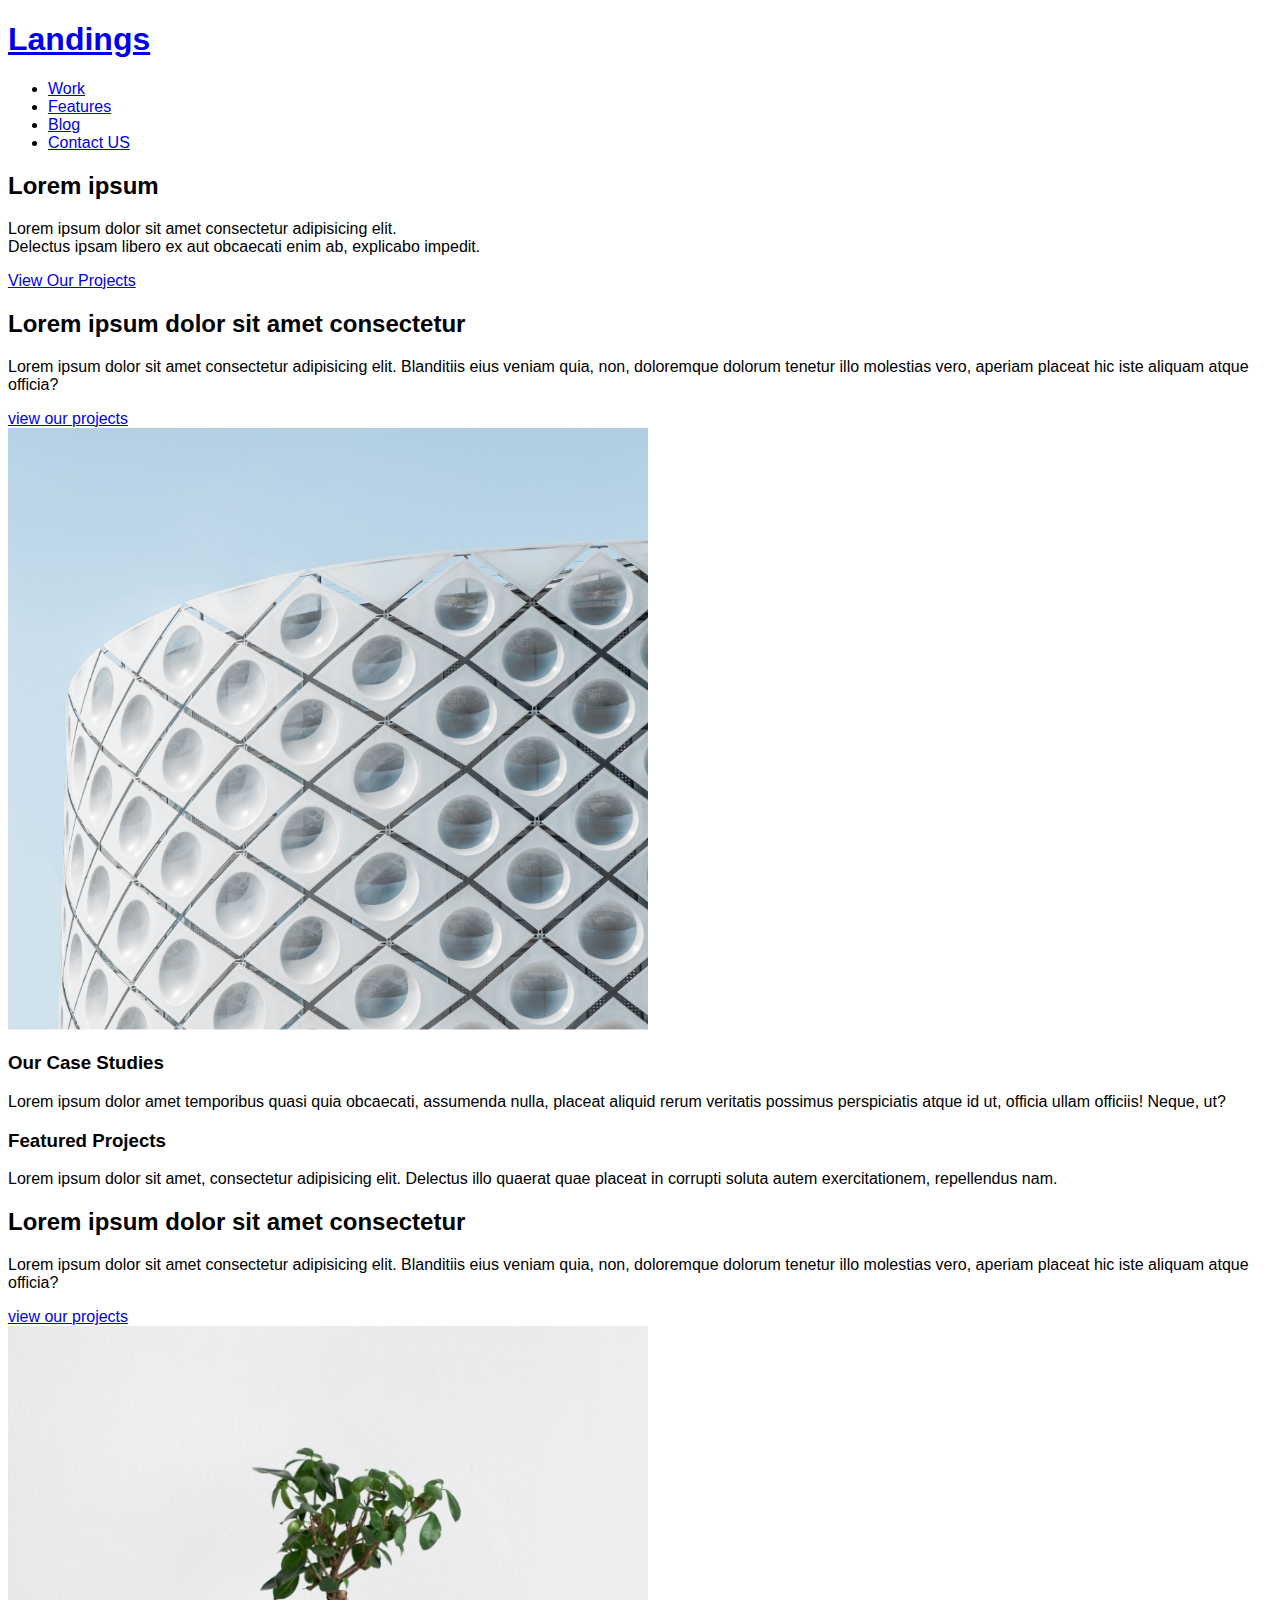
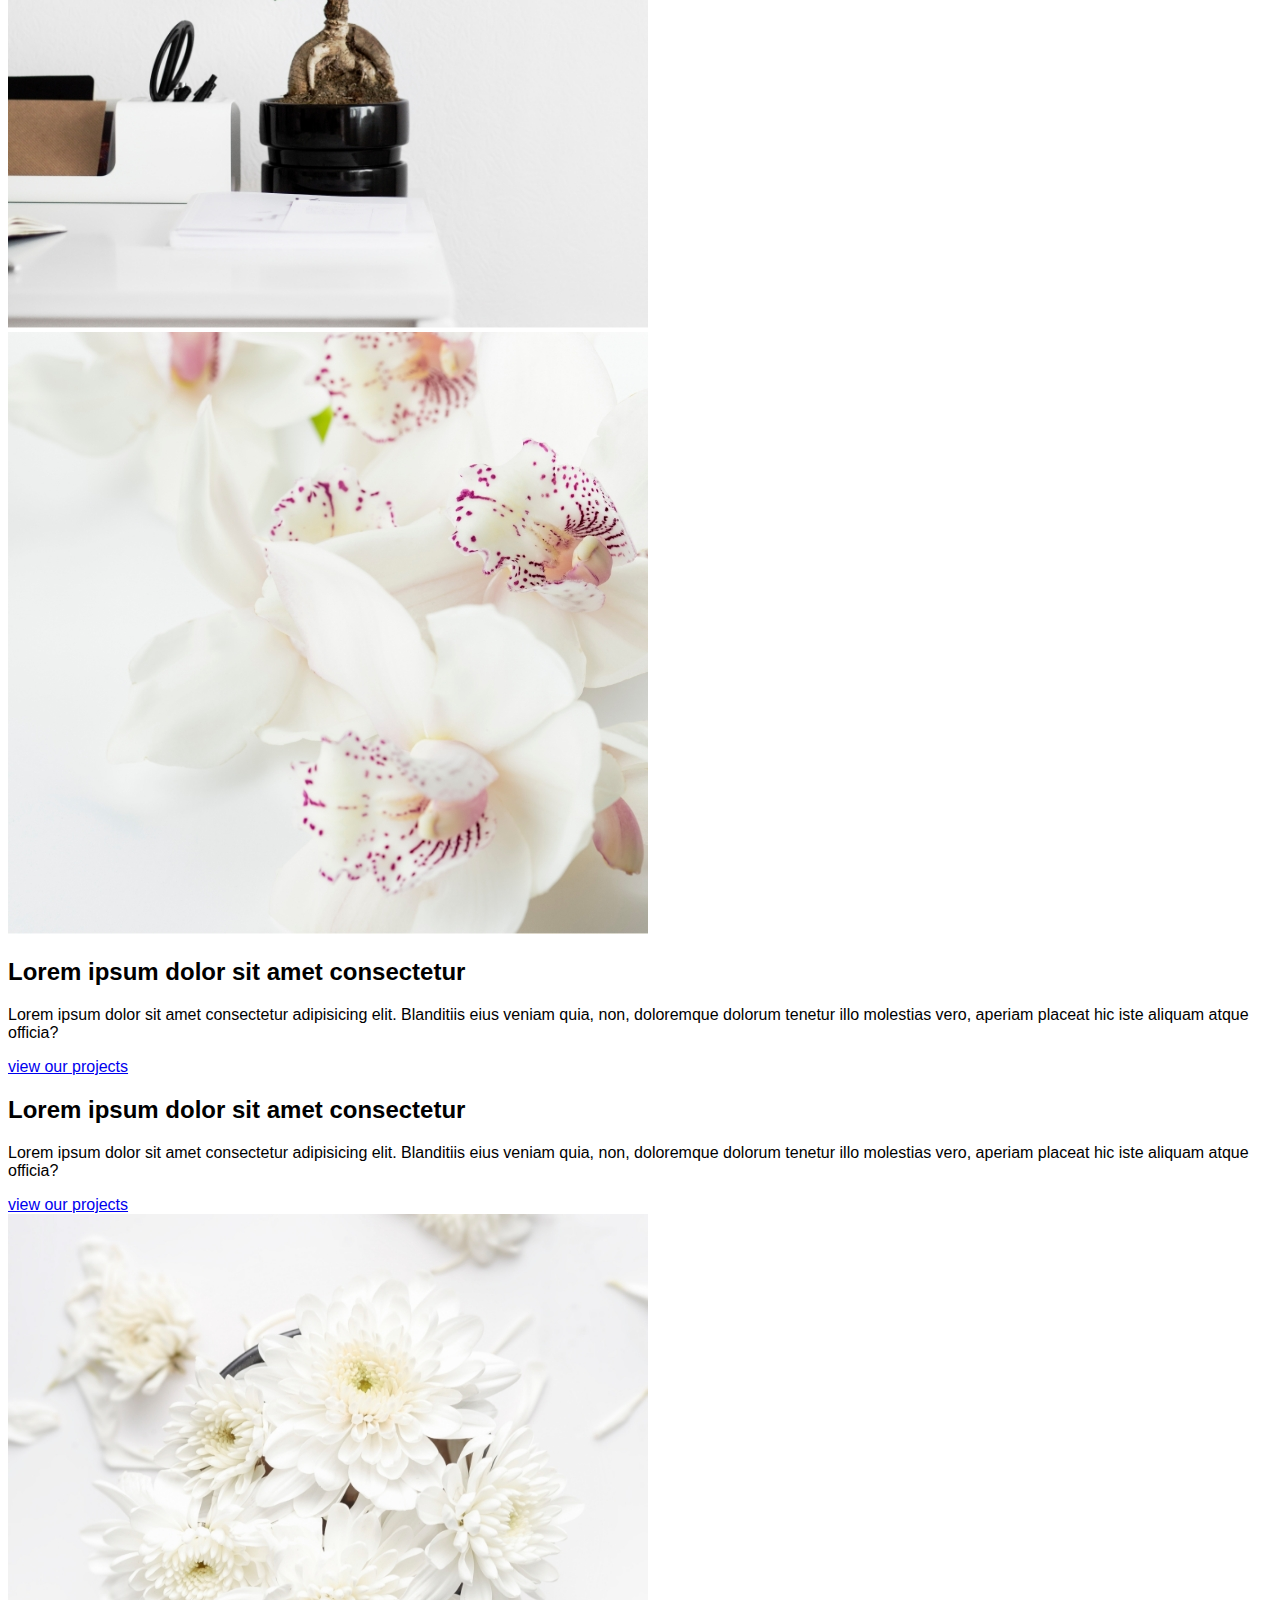
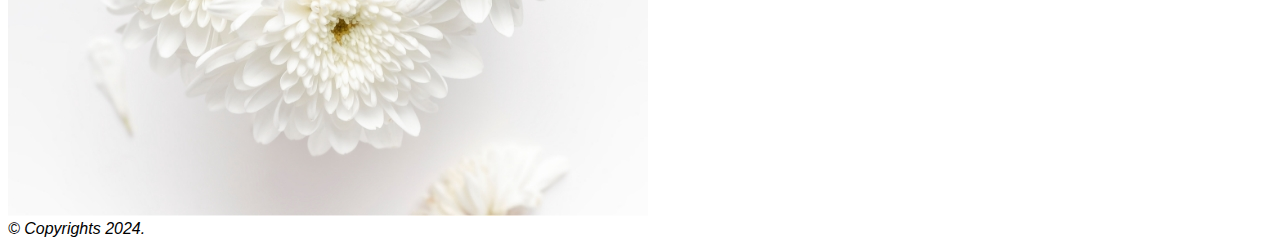
<file: index.html>
<!DOCTYPE html>
<html lang="en">

<head>
    <meta charset="UTF-8">
    <meta name="viewport" content="width=device-width, initial-scale=1.0">
    <title>Document</title>
    <link rel="stylesheet" href="css/style.css">
</head>

<body>
    <div class="container">
        <header class="l-header">
            <div class="l-wrap-outer">
                <div class="l-wrap-inner">
                    <div class="l-header__wrap"> <!-- bnr-->
                        <div class="l-header__logo"> <!--bnr logo-->
                            <h1>
                                <a href="#logo" target="_self">Landings</a>
                            </h1>
                        </div>
                        <div class="l-header__menu"> <!--bnr menu -->
                            <nav>
                                <ul>
                                    <li><a href="#work" target="_self">Work</a></li>
                                    <li><a href="#features" target="_self">Features</a></li>
                                    <li><a href="#blog" target="_self">Blog</a></li>
                                    <li><a href="#contactus" target="_self">Contact US</a></li>
                                </ul>
                            </nav>
                        </div>
                    </div> <!--header wrap -->

                    <!-- nav bar -->
        </header>
        </div> 
    </div>
    
        <section class="cover">
            <!-- <img src="./images/mainvisual-bg.png" alt="cover"> -->
            <div class="cover__txt">
                <h2>Lorem ipsum</h2>
                <p>Lorem ipsum dolor sit amet consectetur adipisicing elit.</br>
                    Delectus ipsam libero ex aut obcaecati
                    enim ab, explicabo impedit.</p>
                <div class="c-btn">
                    <a href="#">View Our Projects</a>
                </div>
            </div> <!--cover inner-->
        </section>

        <main>
            <div class="l-wrap-outer">
                <div class="l-wrap-inner">
            <section>
                <div class="c-box">
                    <div class="c-box__txt">
                        <h2>Lorem ipsum dolor sit amet consectetur</h2>
                        <p>Lorem ipsum dolor sit amet consectetur adipisicing elit. Blanditiis eius veniam quia,
                            non, doloremque dolorum tenetur illo molestias vero, aperiam placeat hic iste aliquam
                            atque officia?</p>
                        <div class="c-box__btn">
                            <div class="c-btn">
                                <a href="#">view our projects</a>
                            </div>
                        </div>
                    </div>
                    <div class="c-box__img">
                        <img src="./images/about-blog.png" alt="demo">
                    </div>
                </div>
            </section>
            </div>
            </div>

            <section class="video">
                <div class="video__txt">
                    <h3>Our Case Studies</h3>
                    <p>Lorem ipsum dolor amet temporibus quasi quia obcaecati, assumenda nulla, placeat aliquid rerum
                        veritatis possimus perspiciatis atque id ut, officia ullam officiis! Neque, ut?</p>
                </div>
            </section>

            <div class="l-wrap-outer">
                <div class="l-wrap-inner">
            <section class="feature">
                <div class="feature__title">
                    <h3>Featured Projects</h3>
                    <p>Lorem ipsum dolor sit amet, consectetur adipisicing elit. Delectus illo quaerat quae placeat in
                        corrupti soluta autem exercitationem, repellendus nam.</p>
                </div>
                <div class="c-box">
                    <div class="c-box__txt">
                        <h2>Lorem ipsum dolor sit amet consectetur</h2>
                        <p>Lorem ipsum dolor sit amet consectetur adipisicing elit. Blanditiis eius veniam quia,
                            non, doloremque dolorum tenetur illo molestias vero, aperiam placeat hic iste aliquam
                            atque officia?</p>
                        <div class="c-box__btn">
                            <div class="c-btn">
                                <a href="#">view our projects</a>
                            </div>
                        </div>
                    </div>
                    <div class="c-box__img">
                        <img src="./images/flower1.jpg" alt="demo">
                    </div>
                </div>
                <div class="c-box">
                    <div class="c-box__img">
                        <img src="./images/flower2.jpg" alt="demo">
                    </div>
                    <div class="c-box__txt">
                        <h2>Lorem ipsum dolor sit amet consectetur</h2>
                        <p>Lorem ipsum dolor sit amet consectetur adipisicing elit. Blanditiis eius veniam quia,
                            non, doloremque dolorum tenetur illo molestias vero, aperiam placeat hic iste aliquam
                            atque officia?</p>
                        <div class="c-box__btn">
                            <div class="c-btn">
                                <a href="#">view our projects</a>
                            </div>
                        </div>
                    </div>

                </div>
                <div class="c-box">
                    <div class="c-box__txt">
                        <h2>Lorem ipsum dolor sit amet consectetur</h2>
                        <p>Lorem ipsum dolor sit amet consectetur adipisicing elit. Blanditiis eius veniam quia,
                            non, doloremque dolorum tenetur illo molestias vero, aperiam placeat hic iste aliquam
                            atque officia?</p>
                        <div class="c-box__btn">
                            <div class="c-btn">
                                <a href="#">view our projects</a>
                            </div>
                        </div>
                    </div>
                    <div class="c-box__img">
                        <img src="./images/flower3.jpg" alt="demo">
                    </div>
                </div>
            </section>
            </div>
            </div>
        </main>

    

   
    <footer>
        <div class="footer">
        <address>&copy; Copyrights 2024.</address>
        </div>
    </footer>
 </div> <!--container--> 

</body>

</html>
</file>
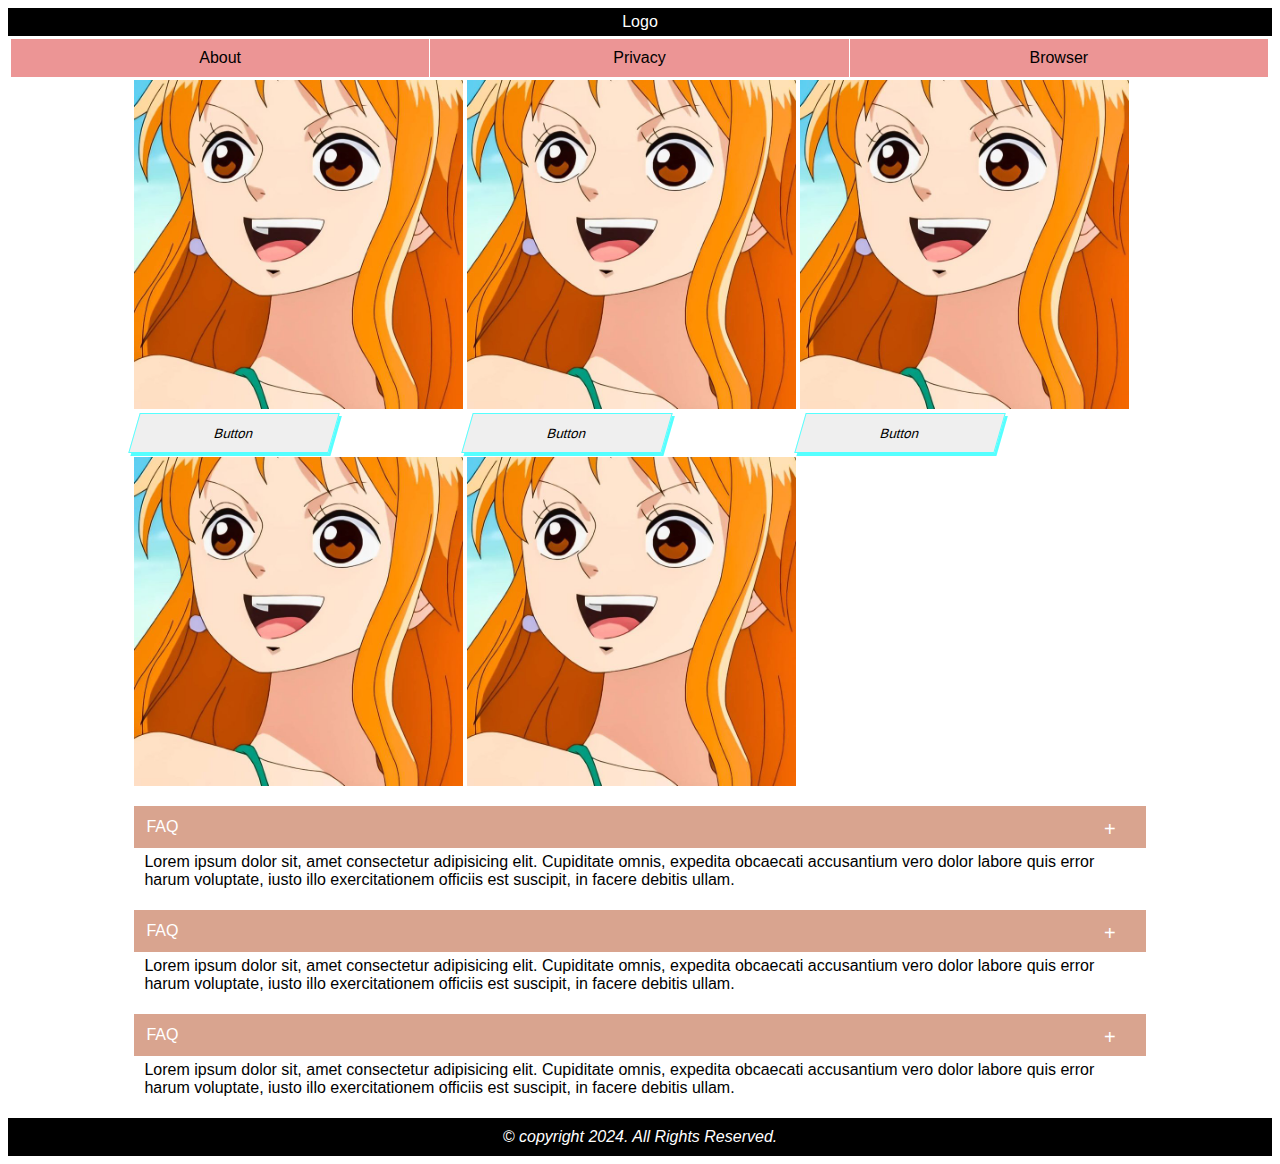
<file: home.html>
<!DOCTYPE html>
<html lang="en">

<head>
    <meta charset="UTF-8">
    <meta name="viewport" content="width=device-width, initial-scale=1.0">
    <title>Home</title>
    <link rel="stylesheet" href="./css/style.css">
</head>

<body>
    <div class="container">
        <header class="nav">
            <div class="nav__logo">
                <span><a href="/" target="_self">Logo</a></span>
            </div>
            <div class="nav__menu">
                <ul>
                    <li><a href="/" target="_self">About</a></li>
                    <li><a href="/" target="_self">Privacy</a></li>
                    <li><a href="/" target="_self">Browser</a></li>
                </ul>
            </div>
        </header>
        <main class="box">
            <section>
                <div class="cards">
                    <div class="card">
                        <div class="card__img">
                            <img src="./images/nami5.jpg" alt="demo">
                        </div>
                        <button class="card__btn">Button</button>
                    </div>
                    <div class="card">
                        <div class="card__img">
                            <img src="./images/nami5.jpg" alt="demo">
                        </div>
                        <button class="card__btn">Button</button>
                    </div>
                    <div class="card">
                        <div class="card__img">
                            <img src="./images/nami5.jpg" alt="demo">
                        </div>
                        <button class="card__btn">Button</button>
                    </div>
                    <div class="card">
                        <div class="card__img">
                            <img src="./images/nami5.jpg" alt="demo">
                        </div>
                    </div>
                    <div class="card">
                        <div class="card__img">
                            <img src="./images/nami5.jpg" alt="demo">
                        </div>
                    </div>
                </div>
            </section>
            <section class="faq">
                <div class="faq__list">
                    <dl>
                        <dt>FAQ</dt>
                        <dd>Lorem ipsum dolor sit, amet consectetur adipisicing elit. Cupiditate omnis, expedita
                            obcaecati accusantium vero dolor labore quis error harum voluptate, iusto illo
                            exercitationem officiis est suscipit, in facere debitis ullam.</dd>
                    </dl>
                    <dl>
                        <dt>FAQ</dt>
                        <dd>Lorem ipsum dolor sit, amet consectetur adipisicing elit. Cupiditate omnis, expedita
                            obcaecati accusantium vero dolor labore quis error harum voluptate, iusto illo
                            exercitationem officiis est suscipit, in facere debitis ullam.</dd>
                    </dl>
                    <dl>
                        <dt>FAQ</dt>
                        <dd>Lorem ipsum dolor sit, amet consectetur adipisicing elit. Cupiditate omnis, expedita
                            obcaecati accusantium vero dolor labore quis error harum voluptate, iusto illo
                            exercitationem officiis est suscipit, in facere debitis ullam.</dd>
                    </dl>
                </div>
            </section>
        </main>
        <footer class="ft">
            <address>
                <span>&copy; copyright 2024. All Rights Reserved.</span>
            </address>
        </footer>


    </div>
</body>

</html>
</file>
<file: css/style.css>
.container {
  width: 100%;
}

body {
  font-family: Helvetica, sans-serif;
}

.nav__logo {
  background-color: #000;
  text-align: center;
  padding: 5px;
}
.nav__logo a {
  text-decoration: none;
  color: #fff;
}

.nav__menu ul {
  list-style-type: none;
  display: flex;
  box-sizing: border-box;
  padding: 0px;
  margin: 3px;
}
.nav__menu ul li {
  width: 33.3333333333%;
  text-align: center;
  background-color: rgba(222, 67, 67, 0.5647058824);
  border-right: 1px solid #fff;
  padding: 10px;
  margin-top: 0;
}
.nav__menu ul li a {
  text-decoration: none;
  color: #000;
}

.box {
  width: 80%;
  margin: 0 auto;
}
.box .cards {
  margin: 0 auto;
  width: 100%;
  display: flex;
  flex-wrap: wrap;
  gap: 4px;
}
.box .cards .card {
  width: calc(33.33% - 8px);
}
.box .cards .card__img {
  overflow: hidden;
}
.box .cards .card__img img {
  width: 100%;
  height: 100%;
  transition: all 0.5s ease-in-out;
}
.box .cards .card__img img:hover {
  transform: scale(1.5);
}
.box .cards .card .card__btn {
  width: 200px;
  height: 40px;
  transform: skew(-16deg);
  box-shadow: 3px 3px #5ff;
  border: 1px solid #5ff;
}
.box .cards .card .card__btn:hover {
  background-color: #990;
  transition: all 0.5s ease-in-out;
}
.box .faq__list dt {
  background-color: rgba(210, 146, 121, 0.8392156863);
  padding: 12px;
  position: relative;
  color: #fff;
}
.box .faq__list dt::after {
  position: absolute;
  right: 30px;
  content: "+";
  font-size: 20px;
}
.box .faq__list dd {
  margin: 0 auto;
  padding: 5px 10px;
}

.ft {
  text-align: center;
  background-color: #000;
  color: #fff;
  padding: 10px;
}/*# sourceMappingURL=style.css.map */
</file>
